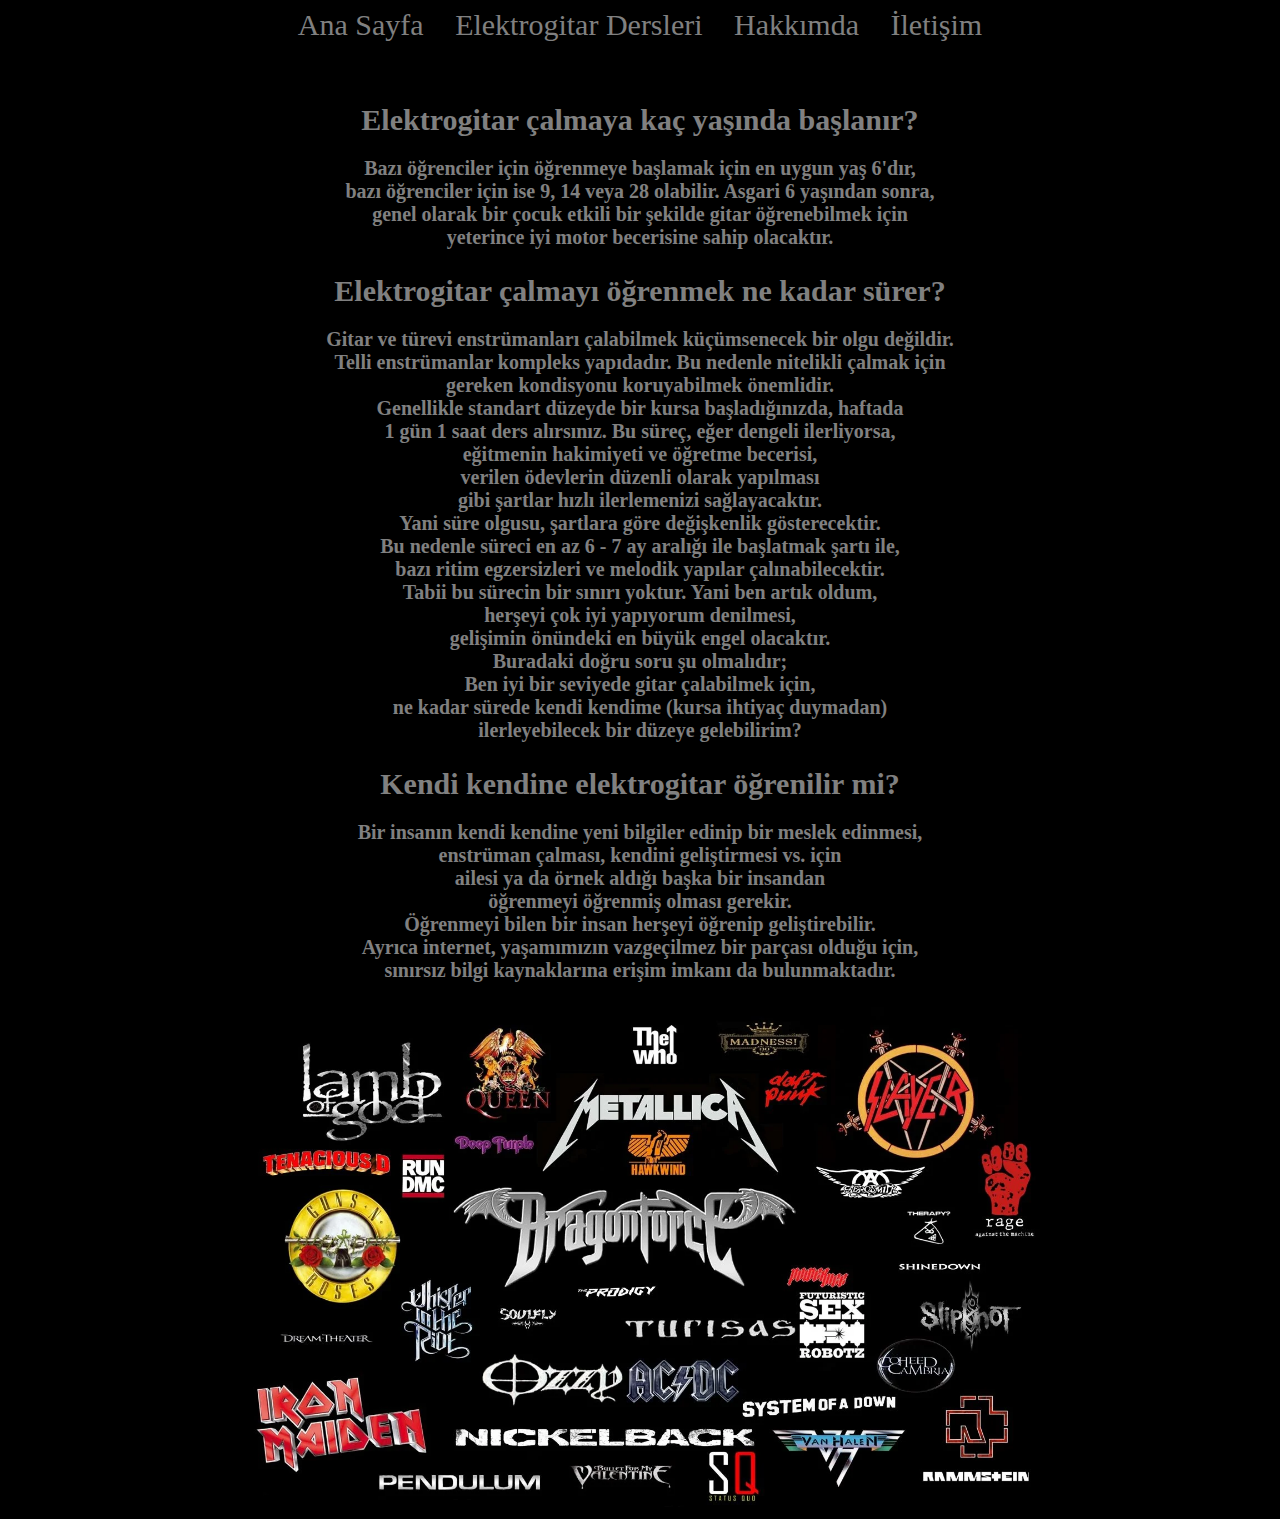
<file: index.html>
<!DOCTYPE html>
<html lang="tr">
<head>
    <meta charset="UTF-8">
    <meta http-equiv="X-UA-Compatible" content="IE=edge">
    <meta name="viewport" content="width=device-width, initial-scale=1.0">
    <title>Ana Sayfa</title>
    <link rel="stylesheet" href="cssDatas/cssData.css">
</head>

<body>
    <nav>
        <ul>
            <li>
                <a href="index.html">
                    Ana Sayfa
                </a>
            </li>
            <li>
                <a href="dersler.html">
                    Elektrogitar Dersleri
                </a>
            </li>
            <li>
                <a href="Hakkımda.html">
                    Hakkımda
                </a>
            </li>
            <li>
                <a href="iletişim.html">
                    İletişim
                </a>
            </li>
        </ul>
    </nav>
    <br>
    <br>
    <!-- <h2></h2> -->
    <h2>Elektrogitar çalmaya kaç yaşında başlanır?
        <p>Bazı öğrenciler için öğrenmeye başlamak için en uygun yaş 6'dır, <br> 
           bazı öğrenciler için ise 9, 14 veya 28 olabilir. Asgari 6 yaşından sonra, <br>
           genel olarak bir çocuk etkili bir şekilde gitar öğrenebilmek için <br> 
           yeterince iyi motor becerisine sahip olacaktır.</p>
    </h2>
    <h2>Elektrogitar çalmayı öğrenmek ne kadar sürer?
        <p>Gitar ve türevi enstrümanları çalabilmek küçümsenecek bir olgu değildir. <br>
           Telli enstrümanlar kompleks yapıdadır. Bu nedenle nitelikli çalmak için <br>
           gereken kondisyonu koruyabilmek önemlidir. <br>
           Genellikle standart düzeyde bir kursa başladığınızda, haftada <br>
           1 gün 1 saat ders alırsınız. Bu süreç, eğer dengeli ilerliyorsa, <br>
           eğitmenin hakimiyeti ve öğretme becerisi, <br>
           verilen ödevlerin düzenli olarak yapılması <br>
           gibi şartlar hızlı ilerlemenizi sağlayacaktır. <br>
           Yani süre olgusu, şartlara göre değişkenlik gösterecektir. <br>
           Bu nedenle süreci en az 6 - 7 ay aralığı ile başlatmak şartı ile, <br>
           bazı ritim egzersizleri ve melodik yapılar çalınabilecektir. <br>
           Tabii bu sürecin bir sınırı yoktur. Yani ben artık oldum, <br>
           herşeyi çok iyi yapıyorum denilmesi, <br>
           gelişimin önündeki en büyük engel olacaktır. <br>
           Buradaki doğru soru şu olmalıdır; <br>
           Ben iyi bir seviyede gitar çalabilmek için, <br>
           ne kadar sürede kendi kendime (kursa ihtiyaç duymadan) <br>
           ilerleyebilecek bir düzeye gelebilirim?
        </p>
    </h2>
    <h2>Kendi kendine elektrogitar öğrenilir mi?
        <p>Bir insanın kendi kendine yeni bilgiler edinip bir meslek edinmesi, <br>
           enstrüman çalması, kendini geliştirmesi vs. için  <br>
           ailesi ya da örnek aldığı başka bir insandan <br>
           öğrenmeyi öğrenmiş olması gerekir. <br>
           Öğrenmeyi bilen bir insan herşeyi öğrenip geliştirebilir. <br>
           Ayrıca internet, yaşamımızın vazgeçilmez bir parçası olduğu için, <br>
           sınırsız bilgi kaynaklarına erişim imkanı da bulunmaktadır. </p>
    </h2>
    <img width="800px" height="500px" src="imagedatas/metalpng.png" alt="">
    
</body>
</html>
</file>
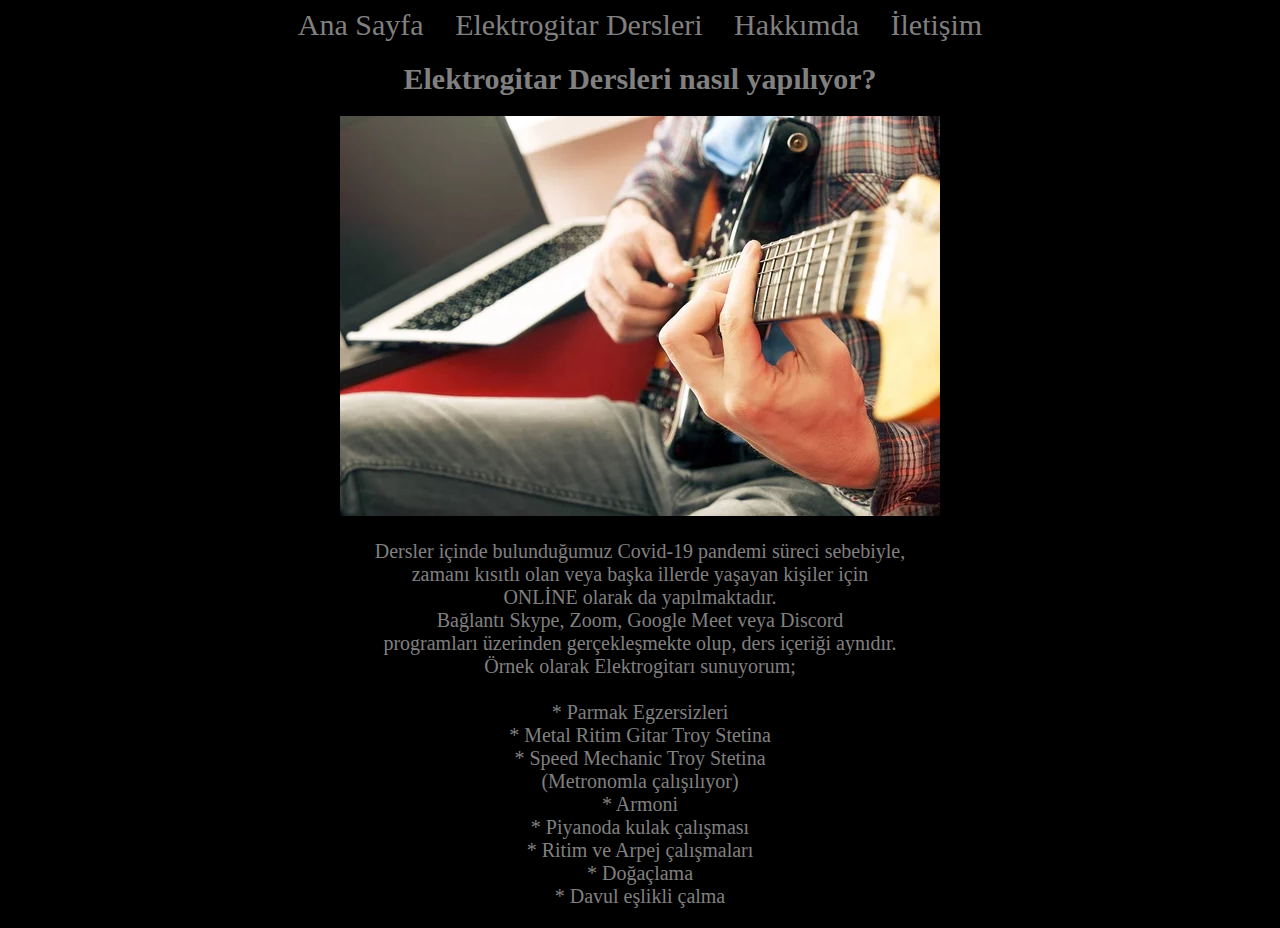
<file: dersler.html>
<!DOCTYPE html>
<html lang="tr">
<head>
    <meta charset="UTF-8">
    <meta http-equiv="X-UA-Compatible" content="IE=edge">
    <meta name="viewport" content="width=device-width, initial-scale=1.0">
    <title>Elektrogitar Dersleri</title>
    <link rel="stylesheet" href="cssDatas/cssData.css">
</head>
<body>
    <nav>
        <ul>
            <li>
                <a href="index.html">
                    Ana Sayfa
                </a>
            </li>
            <li>
                <a href="dersler.html">
                    Elektrogitar Dersleri
                </a>
            </li>
            <li>
                <a href="Hakkımda.html">
                    Hakkımda
                </a>
            </li>
            <li>
                <a href="iletişim.html">
                    İletişim
                </a>
            </li>
        </ul>
    </nav>

    <h1>Elektrogitar Dersleri nasıl yapılıyor?</h1>
    <img src="imagedatas/elektroGorsel.jpg" alt="">
    <p>
        Dersler içinde bulunduğumuz Covid-19 pandemi süreci sebebiyle,<br> 
        zamanı kısıtlı olan veya başka illerde yaşayan kişiler için <br>
        ONLİNE olarak da yapılmaktadır. <br>
        Bağlantı Skype, Zoom, Google Meet veya Discord <br>
        programları üzerinden gerçekleşmekte olup, 
        ders içeriği aynıdır. <br>

        Örnek olarak Elektrogitarı sunuyorum;<br>
        <br>
        * Parmak Egzersizleri <br>
        * Metal Ritim Gitar Troy Stetina <br>
        * Speed Mechanic Troy Stetina <br>
        (Metronomla çalışılıyor) <br>
        * Armoni <br>
        * Piyanoda kulak çalışması <br>
        * Ritim ve Arpej çalışmaları <br>
        * Doğaçlama <br>
        * Davul eşlikli çalma <br>
    </p>
</body>
</html>
</file>
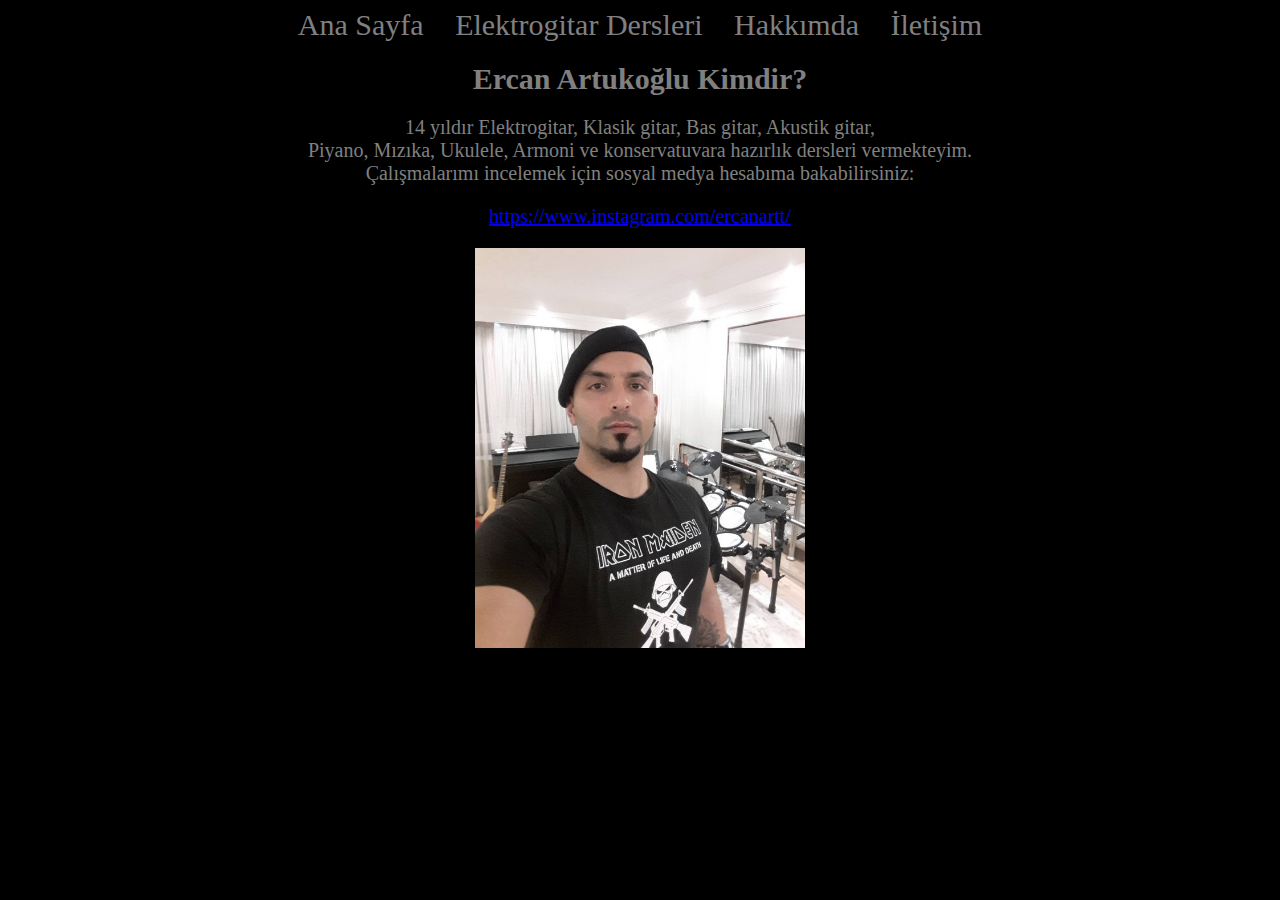
<file: hakkımda.html>
<!DOCTYPE html>
<html lang="tr">
<head>
    <meta charset="UTF-8">
    <meta http-equiv="X-UA-Compatible" content="IE=edge">
    <meta name="viewport" content="width=device-width, initial-scale=1.0">
    <title>Hakkımda</title>
    <link rel="stylesheet" href="cssDatas/cssData.css">
</head>
<body>
    <nav>
        <ul>
            <li>
                <a href="index.html">
                    Ana Sayfa
                </a>
            </li>
            <li>
                <a href="dersler.html">
                    Elektrogitar Dersleri
                </a>
            </li>
            <li>
                <a href="Hakkımda.html">
                    Hakkımda
                </a>
            </li>
            <li>
                <a href="iletişim.html">
                    İletişim
                </a>
            </li>
        </ul>
    </nav>
    <section>
        <article>
            <h1>Ercan Artukoğlu Kimdir?</h1>
            <p>14 yıldır Elektrogitar, Klasik gitar, Bas gitar, Akustik gitar,<br> 
                Piyano, Mızıka, Ukulele, Armoni ve konservatuvara hazırlık dersleri vermekteyim. <br>
                Çalışmalarımı incelemek için sosyal medya hesabıma bakabilirsiniz: <br>
            </p>
            <p>
                <a href="https://www.instagram.com/ercanartt/" target="_blank">
                    https://www.instagram.com/ercanartt/
                </a>
            </p>
        </article>
        <img width="330px" height="400px" src="imagedatas/myPhoto.jpeg" alt="">
    </section>
    <br>
    <br>
</body>
</html>
</file>
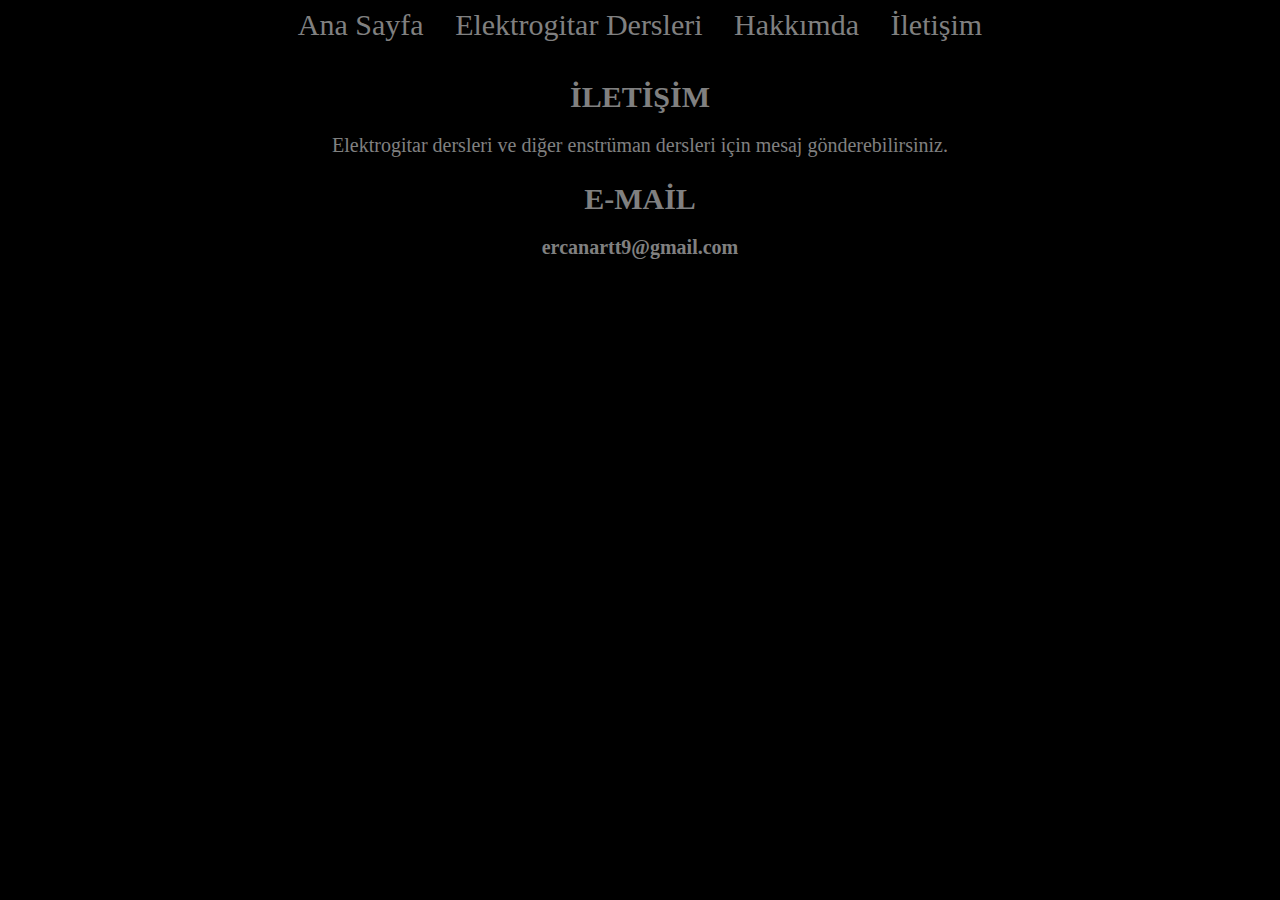
<file: iletişim.html>
<!DOCTYPE html>
<html lang="tr">
<head>
    <meta charset="UTF-8">
    <meta http-equiv="X-UA-Compatible" content="IE=edge">
    <meta name="viewport" content="width=device-width, initial-scale=1.0">
    <title>İletişim</title>
    <link rel="stylesheet" href="cssDatas/cssData.css">
</head>
<body>
    <nav>
        <ul>
            <li>
                <a href="index.html">
                    Ana Sayfa
                </a>
            </li>
            <li>
                <a href="dersler.html">
                    Elektrogitar Dersleri
                </a>
            </li>
            <li>
                <a href="Hakkımda.html">
                    Hakkımda
                </a>
            </li>   
            <li>
                <a href="iletişim.html">
                    İletişim
                </a>
            </li>
        </ul>
    </nav>
    <br>
    <section>
        <h1>İLETİŞİM</h1>
        <p>Elektrogitar dersleri ve diğer enstrüman dersleri için mesaj gönderebilirsiniz.</p>
        <h2>E-MAİL
            <p>ercanartt9@gmail.com</p>
        </h2>
    </section>
</body>
</html>
</file>
<file: cssDatas/cssData.css>
body {
    background-color: black;
    text-align:center; 
}

ul {

    list-style-type: none;
    text-align:center;
    padding:0;
    margin:0;
    /* list-style-type: none; bulletleri siler */
}

li {    
   
    display: inline;
    padding: 12px;
    
}

li a {
    text-decoration: none;
    color:grey;
    font-size: 30px;

       
}

h1,h2,h3,h4 {
    color: gray;
    font-size: 30px;

}
p {
    color: gray;
    font-size: 20px;
}
</file>
